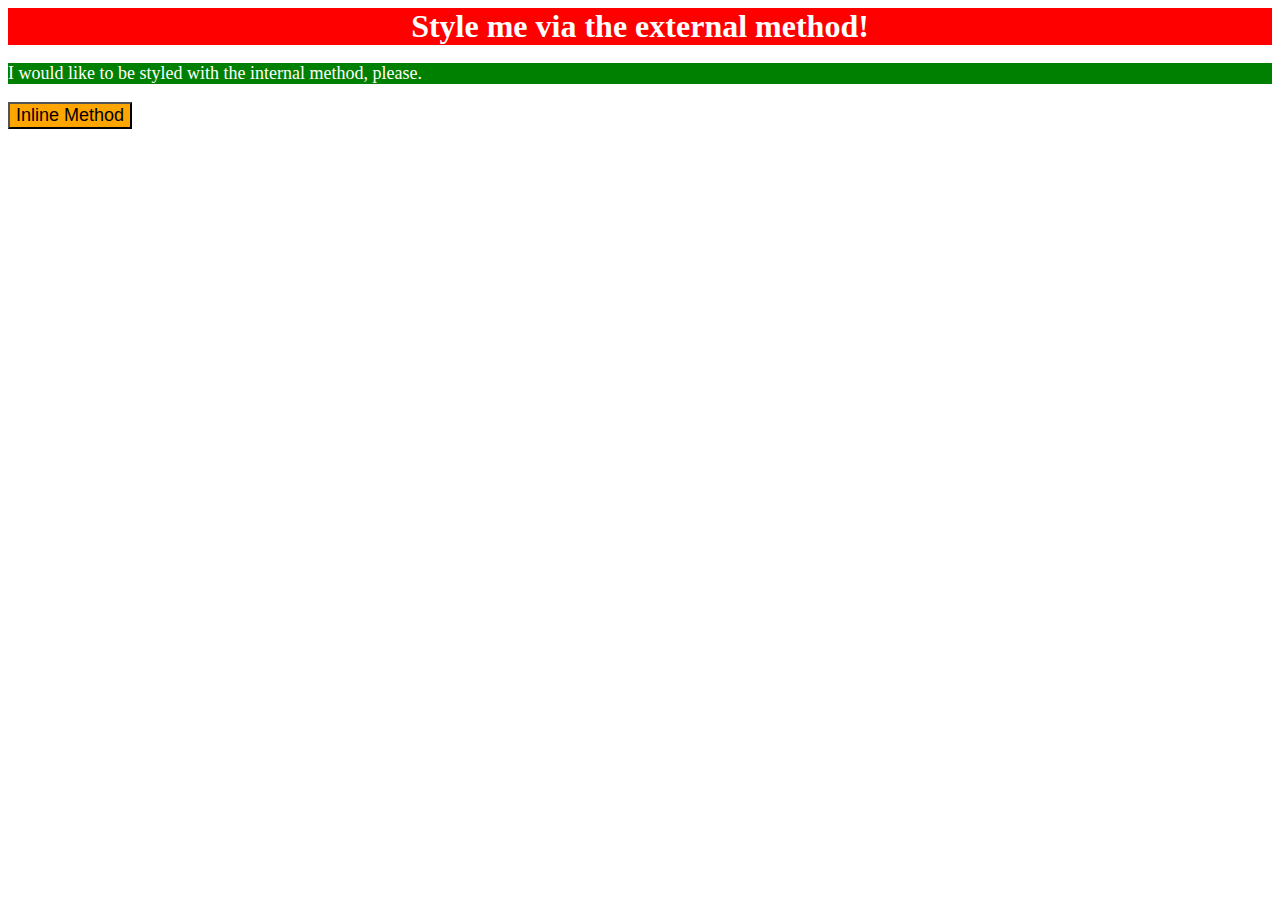
<file: foundations/intro-to-css/01-css-methods/index.html>
<!DOCTYPE html>
<html lang="en">
  <head>
    <meta charset="UTF-8">
    <meta http-equiv="X-UA-Compatible" content="IE=edge">
    <meta name="viewport" content="width=device-width, initial-scale=1.0">
    <link rel="stylesheet" href="style.css">
    <title>Methods for Adding CSS</title>
    <style>
      p {
        background-color: green;
        color: white; 
        font-size: 18px;
      }
    </style>
  </head>
  <body>
    <div>Style me via the external method!</div>
    <p>I would like to be styled with the internal method, please.</p>
    <button style="background-color: orange; font-size: 18px;">Inline Method</button>
  </body>
</html>
</file>
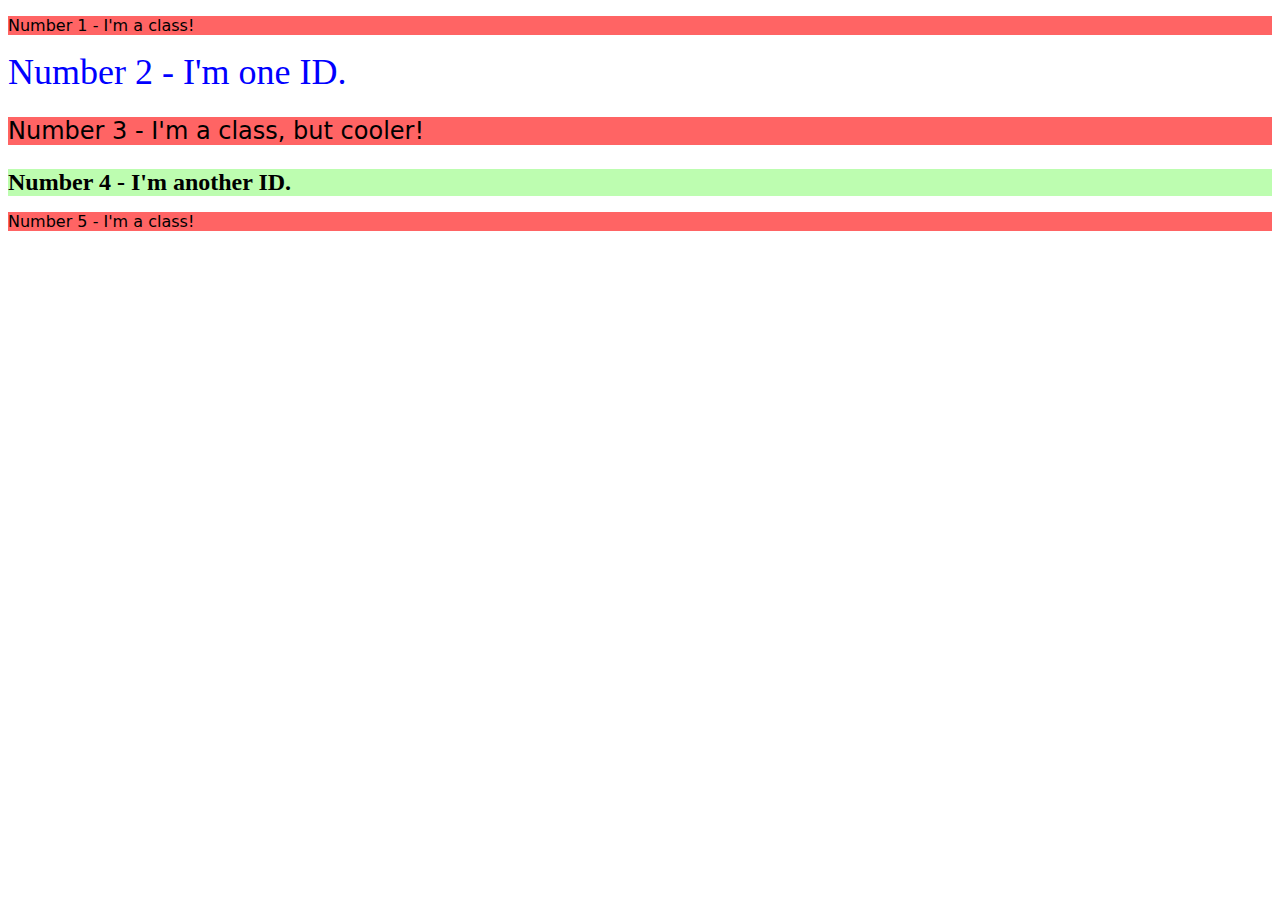
<file: foundations/intro-to-css/02-class-id-selectors/index.html>
<!DOCTYPE html>
<html lang="en">
  <head>
    <meta charset="UTF-8">
    <meta http-equiv="X-UA-Compatible" content="IE=edge">
    <meta name="viewport" content="width=device-width, initial-scale=1.0">
    <title>Class and ID Selectors</title>
    <link rel="stylesheet" href="style.css">
  </head>
  <body>
    <p class="my-paragraph">Number 1 - I'm a class!</p>
    <div id="element-two">Number 2 - I'm one ID.</div>
    <p class="my-paragraph large-paragraph">Number 3 - I'm a class, but cooler!</p>
    <div id="element-four">Number 4 - I'm another ID.</div>
    <p class="my-paragraph">Number 5 - I'm a class!</p>
  </body>
</html>
</file>
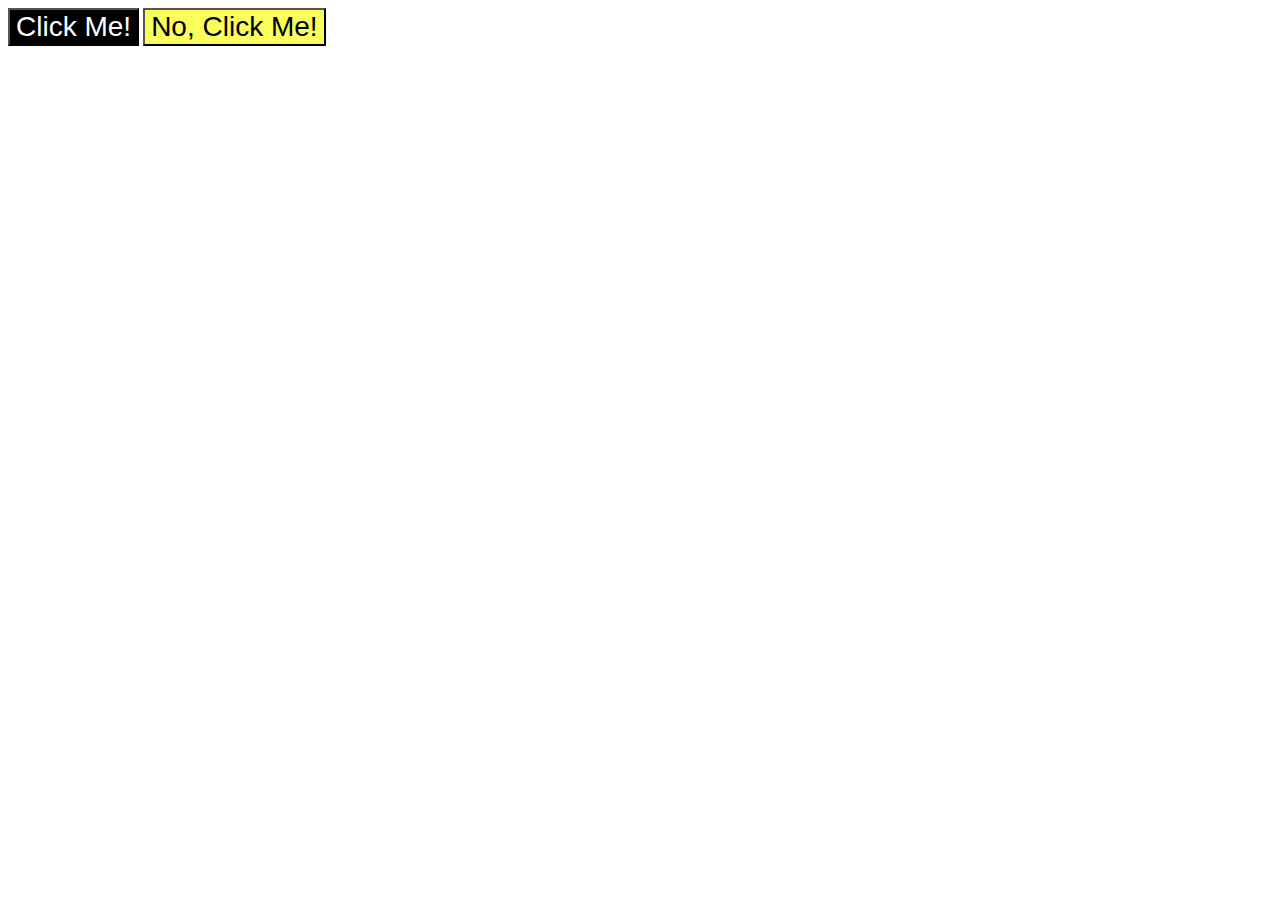
<file: foundations/intro-to-css/03-grouping-selectors/index.html>
<!DOCTYPE html>
<html lang="en">
  <head>
    <meta charset="UTF-8">
    <meta http-equiv="X-UA-Compatible" content="IE=edge">
    <meta name="viewport" content="width=device-width, initial-scale=1.0">
    <title>Grouping Selectors</title>
    <link rel="stylesheet" href="style.css">
  </head>
  <body>
    <button class="button-one">Click Me!</button>
    <button class="button-two">No, Click Me!</button>
  </body>
</html>
</file>
<file: foundations/intro-to-css/01-css-methods/style.css>
div {
    background-color: red;
    color: white; 
    font-size: 32px;
    font-weight: bold;
    text-align: center;
}
</file>
<file: foundations/intro-to-css/02-class-id-selectors/style.css>
.my-paragraph {
    background-color: rgb(255, 100, 100);
    font-family: Verdana, "DejaVu Sans", sans-serif; 
}

.large-paragraph {
    font-size: 24px;
}

#element-two {
    color: rgb(0, 0, 255); 
    font-size: 36px;
}

#element-four {
    background-color: rgb(189, 253, 176);
    font-size: 24px; 
    font-weight: bold;
}
</file>
<file: foundations/intro-to-css/03-grouping-selectors/style.css>
.button-one {
    color: white; 
    background-color: #000000;
}

.button-two {
    background-color: rgb(249, 254, 90);
}

.button-one, .button-two {
    font-size: 28px; 
    font-family: Helvetica, "Times New Roman", sans-serif;
}
</file>
